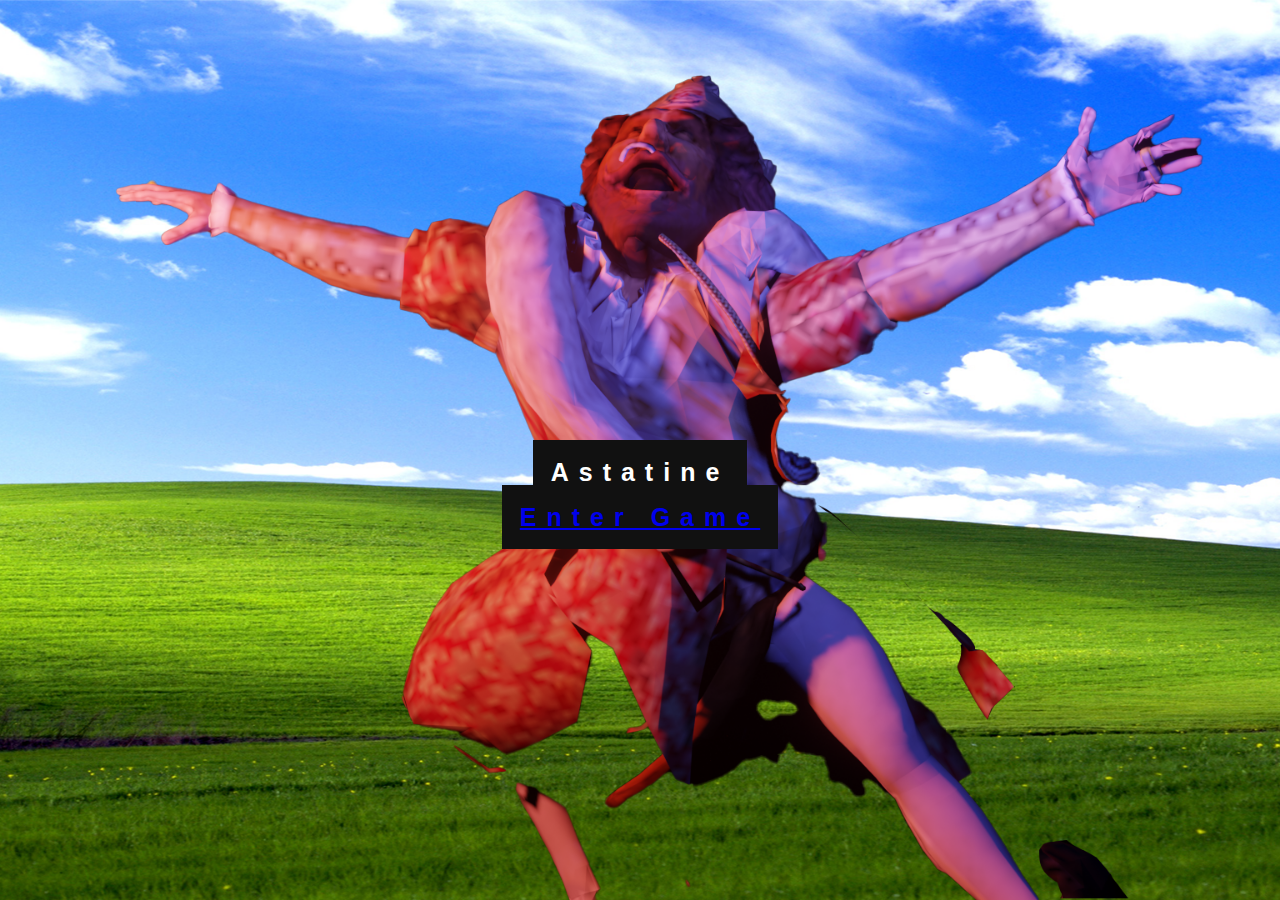
<file: index.html>
<!DOCTYPE html>
<html>
<title>Astatine</title>
<link rel="icon" type="image/x-icon" href="https://NautilusAstronaut.github.io/favicon.ico">
<head>
<meta name="viewport" content="width=device-width, initial-scale=1">
<style>
body, html {
  height: 100%;
  margin: 0;
  font: 400 15px/1.8 "Lato", sans-serif;
  color: #777;
}

.bgimg-1, .bgimg-2, .bgimg-3 {
  position: relative;
  background-position: center;
  background-repeat: no-repeat;
  background-size: cover;

}

.bgimg-1 {
  background-image: url("https://NautilusAstronaut.github.io/Burger-King-Torture-Bliss.png");
  height: 100%;
}

.caption {
  position: absolute;
  left: 0;
  top: 50%;
  width: 100%;
  text-align: center;
  color: #000;
}

.caption span.border {
  background-color: #111;
  color: #fff;
  padding: 18px;
  font-size: 25px;
  letter-spacing: 10px;
}

h3 {
  letter-spacing: 5px;
  text-transform: uppercase;
  font: 20px "Lato", sans-serif;
  color: #111;
}
</style>
</head>
<body>

<div class="bgimg-1">
  <div class="caption">
    <span class="border"><b>Astatine</b></span><br>
    <span class="border"><a href="https://nautilusastronaut.github.io/play"><b>Enter Game</b></a></span>
  </div>
</div>
</body>
</html>
</file>
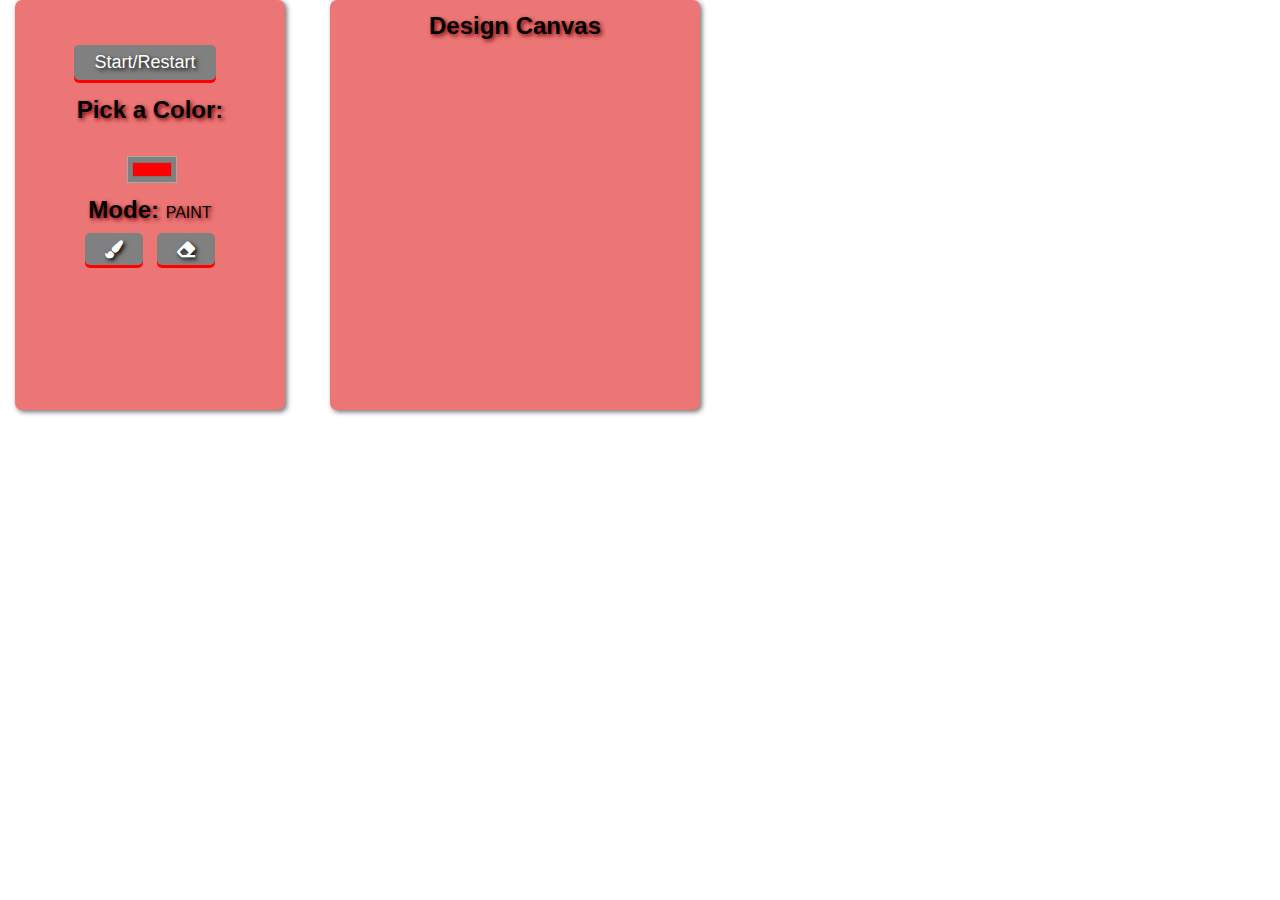
<file: pixel-art-editor/editor.html>
<html>
<head>
    <link rel="stylesheet" href="https://fonts.googleapis.com/css?family=Press+Start+2P">
    <link rel="stylesheet" href="https://nautilusastronaut.github.io/pixel-art-editor/styles.css">
    <link href="https://use.fontawesome.com/releases/v5.0.8/css/all.css" rel="stylesheet">
    <!-- <script src="https://ajax.googleapis.com/ajax/libs/jquery/3.3.1/jquery.min.js"></script> -->
    <meta charset="utf-8">
</head>
<center>
<body>
<div class="gridContainer">
    <div class="gridControl">
        <form id="sizePicker" name="gridSize">
            <span hidden class="gridSizeLabel">Grid Height:</span><span hidden id="gridHeightDisplay"> 15</span>
            <input hidden type="range" id="inputHeight" class="slider" title="Set grid height" name="height" min="1" max= "50" value="15">
            <br>
            <span hidden class="gridSizeLabel">Grid Width:</span><span hidden id="gridWidthDisplay">  15</span>
            <input hidden type="range" id="inputWidth" class="slider" title="Set grid width" name="width" min="1" max="50" value="15">
            <br>
            <div class="gridCreateClear">
                <input class="button" type="submit" id="createGrid" value="Start/Restart" name="submitGrid" title="Makes a grid of tiles using the values above">
            </div>
        </form>

        <h2>Pick a Color: </h2>
        <input type="color" id="colorPicker" value="#ff0000" title="Set PAINT color">
        <br>
        <h2>Mode: </h2><span id="modeDisplay" class="paintOrErase"> PAINT</span>
        <br>
        <div id="mode">
            <button id="paintBtn" class="button paint" title="Set mode to PAINT" type="button">
                <i class="fas fa-paint-brush paint"></i>
            </button>
            <button id="eraseBtn" class="button erase" title="Set mode to ERASE" type="button">
                <i class="fas fa-eraser erase"></i>
            </button>
        </div> <!--end mode div: for mode button listener -->
    </div> <!-- end gridControl -->
    <div id="gridCanvas" class="gridCanvas rotationTime">
      
        <h2>Design Canvas</h2>
        <table id="pixelCanvas" class="flyItIn2"></table>
        <p id ="legend" class="noLegend"><em>(Click to paint or erase. Left mouse button for multi-tile action)</em></p>
    </div> <!-- end gridCanvas -->
</div> <!-- end cssGirdcontainer -->
    <script src="https://nautilusastronaut.github.io/pixel-art-editor/design.js"></script>
</body>
  </center>
</html>
</file>
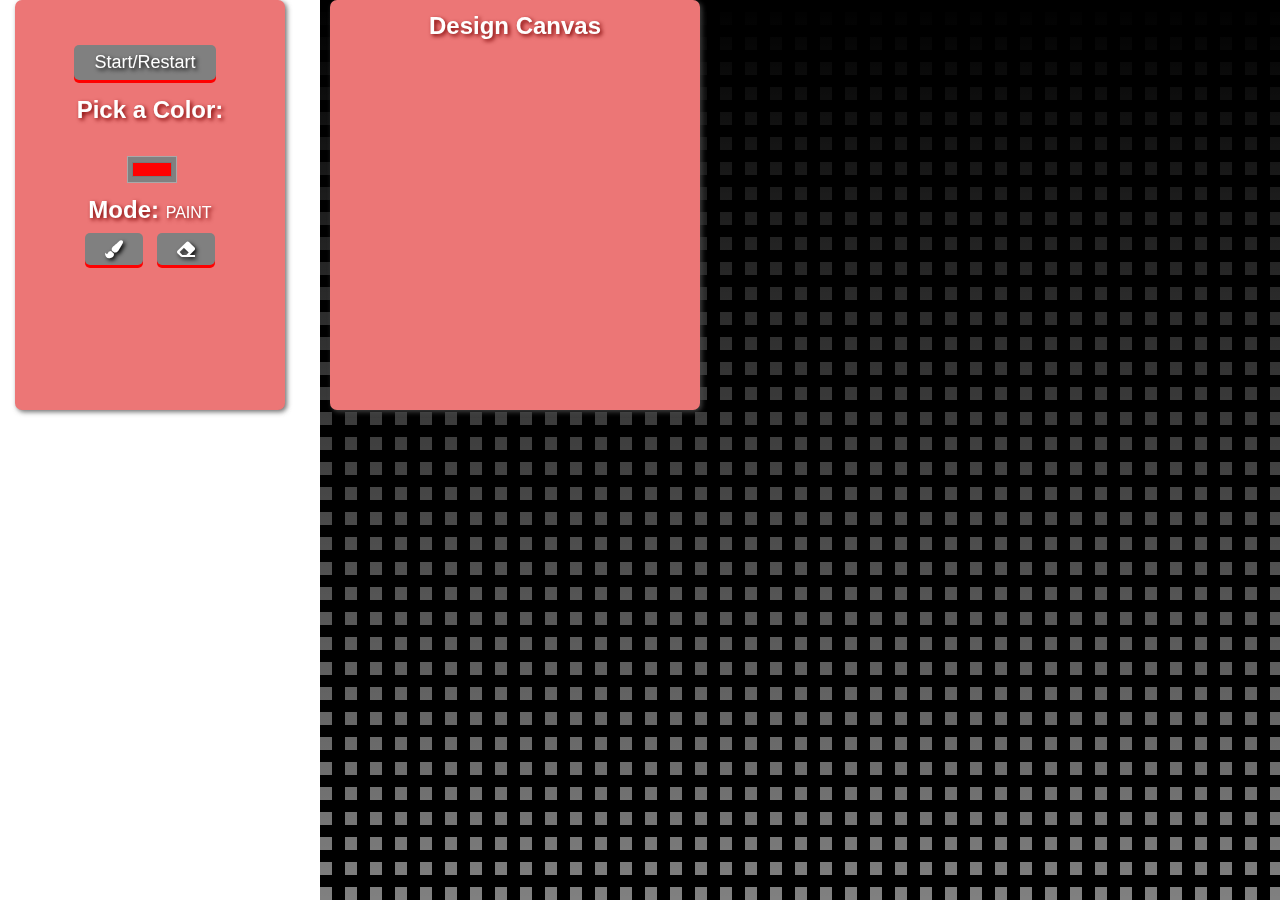
<file: pixel-art-editor/temp.html>
<html>
<head>
    <title>Pixel Art Maker!</title>
    <link rel="stylesheet" href="https://fonts.googleapis.com/css?family=Press+Start+2P">
    <link rel="stylesheet" href="https://nautilusastronaut.github.io/pixel-art-editor/styles.css">
    <link href="https://use.fontawesome.com/releases/v5.0.8/css/all.css" rel="stylesheet">
    <!-- <script src="https://ajax.googleapis.com/ajax/libs/jquery/3.3.1/jquery.min.js"></script> -->
    <meta charset="utf-8">
</head>
<body class="squares-bg">
  <center>
<div class="gridContainer">
    <div class="gridControl">
        <form id="sizePicker" name="gridSize">
            <span hidden class="gridSizeLabel">Grid Height:</span><span hidden id="gridHeightDisplay"> 15</span>
            <input hidden type="range" id="inputHeight" class="slider" title="Set grid height" name="height" min="1" max= "50" value="15">
            <br>
            <span hidden class="gridSizeLabel">Grid Width:</span><span hidden id="gridWidthDisplay">  15</span>
            <input hidden type="range" id="inputWidth" class="slider" title="Set grid width" name="width" min="1" max="50" value="15">
            <br>
            <div class="gridCreateClear">
                <input class="button" type="submit" id="createGrid" value="Start/Restart" name="submitGrid" title="Makes a grid of tiles using the values above">
            </div>
        </form>

        <h2>Pick a Color: </h2>
        <input type="color" id="colorPicker" value="#ff0000" title="Set PAINT color">
        <br>
        <h2>Mode: </h2><span id="modeDisplay" class="paintOrErase"> PAINT</span>
        <br>
        <div id="mode">
            <button id="paintBtn" class="button paint" title="Set mode to PAINT" type="button">
                <i class="fas fa-paint-brush paint"></i>
            </button>
            <button id="eraseBtn" class="button erase" title="Set mode to ERASE" type="button">
                <i class="fas fa-eraser erase"></i>
            </button>
        </div> <!--end mode div: for mode button listener -->
    </div> <!-- end gridControl -->
    <div id="gridCanvas" class="gridCanvas rotationTime">
      
        <h2>Design Canvas</h2>
        <table id="pixelCanvas" class="flyItIn2"></table>
        <p id ="legend" class="noLegend"><em>(Click to paint or erase. Left mouse button for multi-tile action)</em></p>
    </div> <!-- end gridCanvas -->
</div> <!-- end cssGirdcontainer -->
    <script src="https://nautilusastronaut.github.io/pixel-art-editor/design.js"></script>
</body>
  </center>
</html>
</file>
